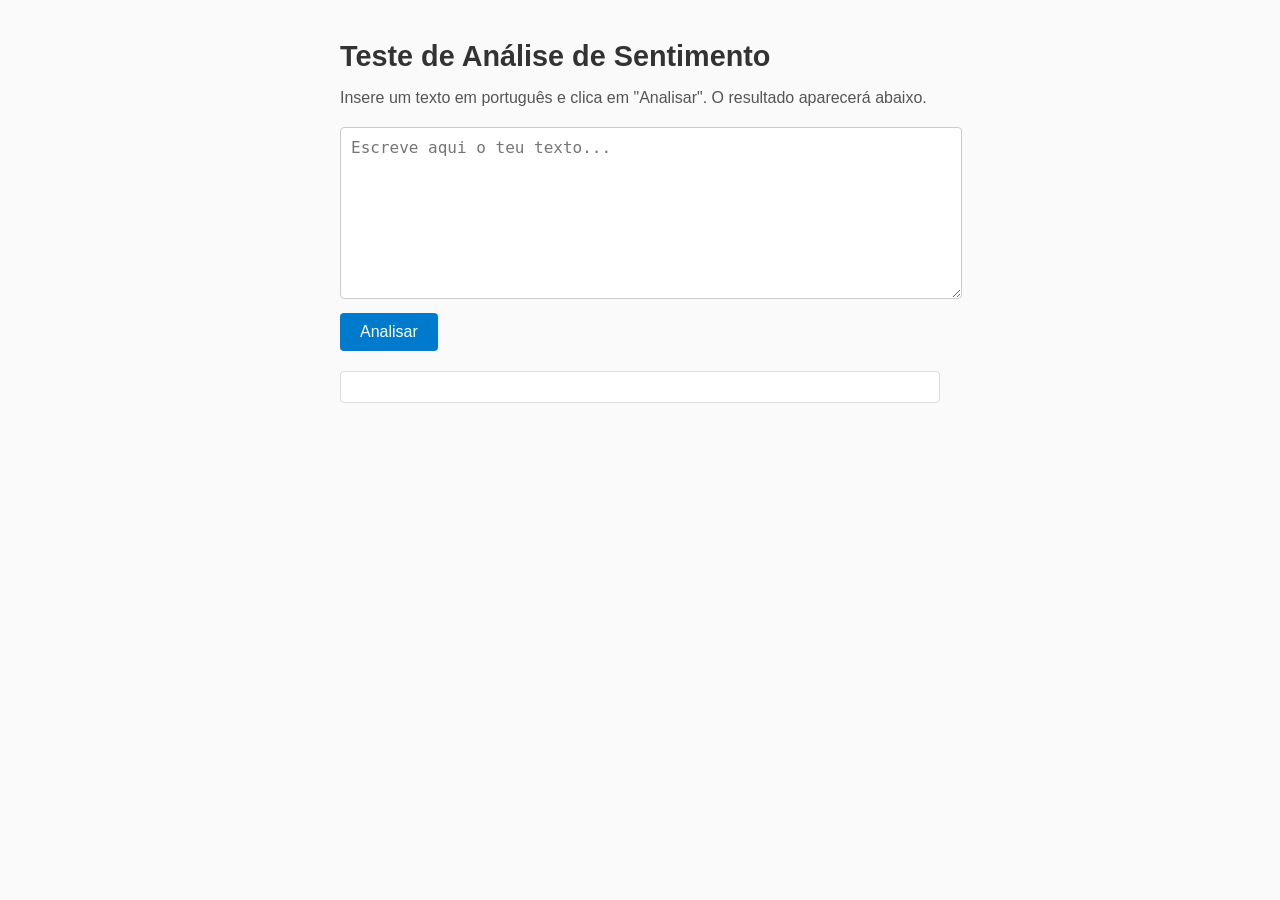
<file: public/index.html>
﻿<!DOCTYPE html>
<html lang="pt">
<head>
  <meta charset="UTF-8" />
  <meta name="viewport" content="width=device-width, initial-scale=1.0" />
  <title>Teste de Análise de Sentimento</title>
  <link rel="stylesheet" href="/public/styles.css" />
</head>
<body>
  <h1>Teste de Análise de Sentimento</h1>
  <p>Insere um texto em português e clica em "Analisar". O resultado aparecerá abaixo.</p>
  <form id="sentiment-form">
    <textarea id="texto" placeholder="Escreve aqui o teu texto..."></textarea>
    <br />
    <button type="submit">Analisar</button>
  </form>
  <div id="erro"></div>
  <div id="resultado"></div>

  <script src="/public/script.js"></script>
</body>
</html>
</file>
<file: public/styles.css>
﻿body {
  font-family: Arial, sans-serif;
  margin: 40px auto;
  max-width: 600px;
  padding: 0 20px;
  color: #333;
  background-color: #fafafa;
}

h1 {
  font-size: 1.8rem;
  margin-bottom: 10px;
}

p {
  margin-bottom: 20px;
  font-size: 1rem;
  color: #555;
}

textarea {
  width: 100%;
  height: 150px;
  margin-bottom: 10px;
  padding: 10px;
  font-size: 1rem;
  border: 1px solid #ccc;
  border-radius: 4px;
  resize: vertical;
}

button {
  padding: 10px 20px;
  font-size: 1rem;
  cursor: pointer;
  border: none;
  background-color: #007ACC;
  color: #fff;
  border-radius: 4px;
}

button:hover {
  background-color: #005fa3;
}

#resultado {
  margin-top: 20px;
  padding: 15px;
  border: 1px solid #ddd;
  background-color: #fff;
  border-radius: 4px;
}

#erro {
  margin-top: 20px;
  color: #c00;
  font-weight: bold;
}
</file>
<file: static/styles.css>
﻿body {
  font-family: Arial, sans-serif;
  margin: 40px auto;
  max-width: 600px;
  padding: 0 20px;
  color: #333;
  background-color: #fafafa;
}

h1 {
  font-size: 1.8rem;
  margin-bottom: 10px;
}

p {
  margin-bottom: 20px;
  font-size: 1rem;
  color: #555;
}

textarea {
  width: 100%;
  height: 150px;
  margin-bottom: 10px;
  padding: 10px;
  font-size: 1rem;
  border: 1px solid #ccc;
  border-radius: 4px;
  resize: vertical;
}

button {
  padding: 10px 20px;
  font-size: 1rem;
  cursor: pointer;
  border: none;
  background-color: #007ACC;
  color: #fff;
  border-radius: 4px;
}

button:hover {
  background-color: #005fa3;
}

#resultado {
  margin-top: 20px;
  padding: 15px;
  border: 1px solid #ddd;
  background-color: #fff;
  border-radius: 4px;
}

#erro {
  margin-top: 20px;
  color: #c00;
  font-weight: bold;
}
</file>
